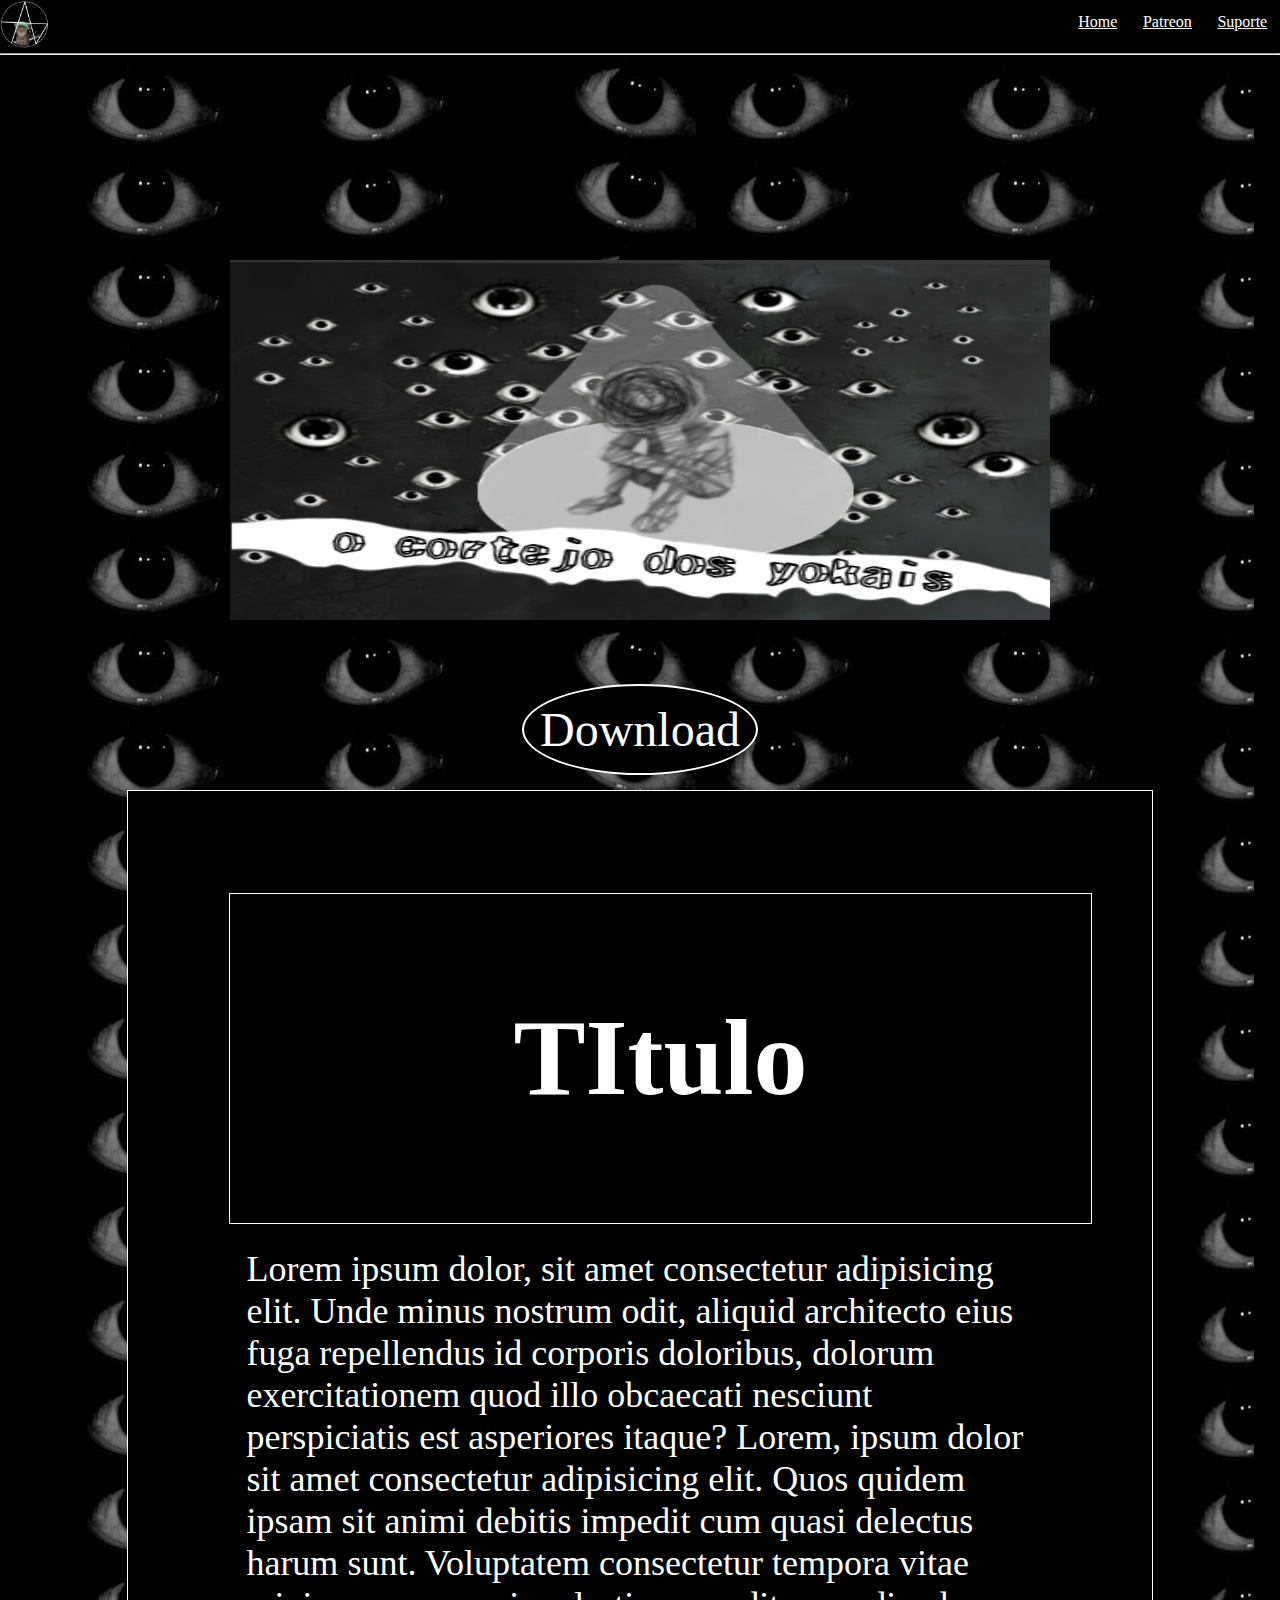
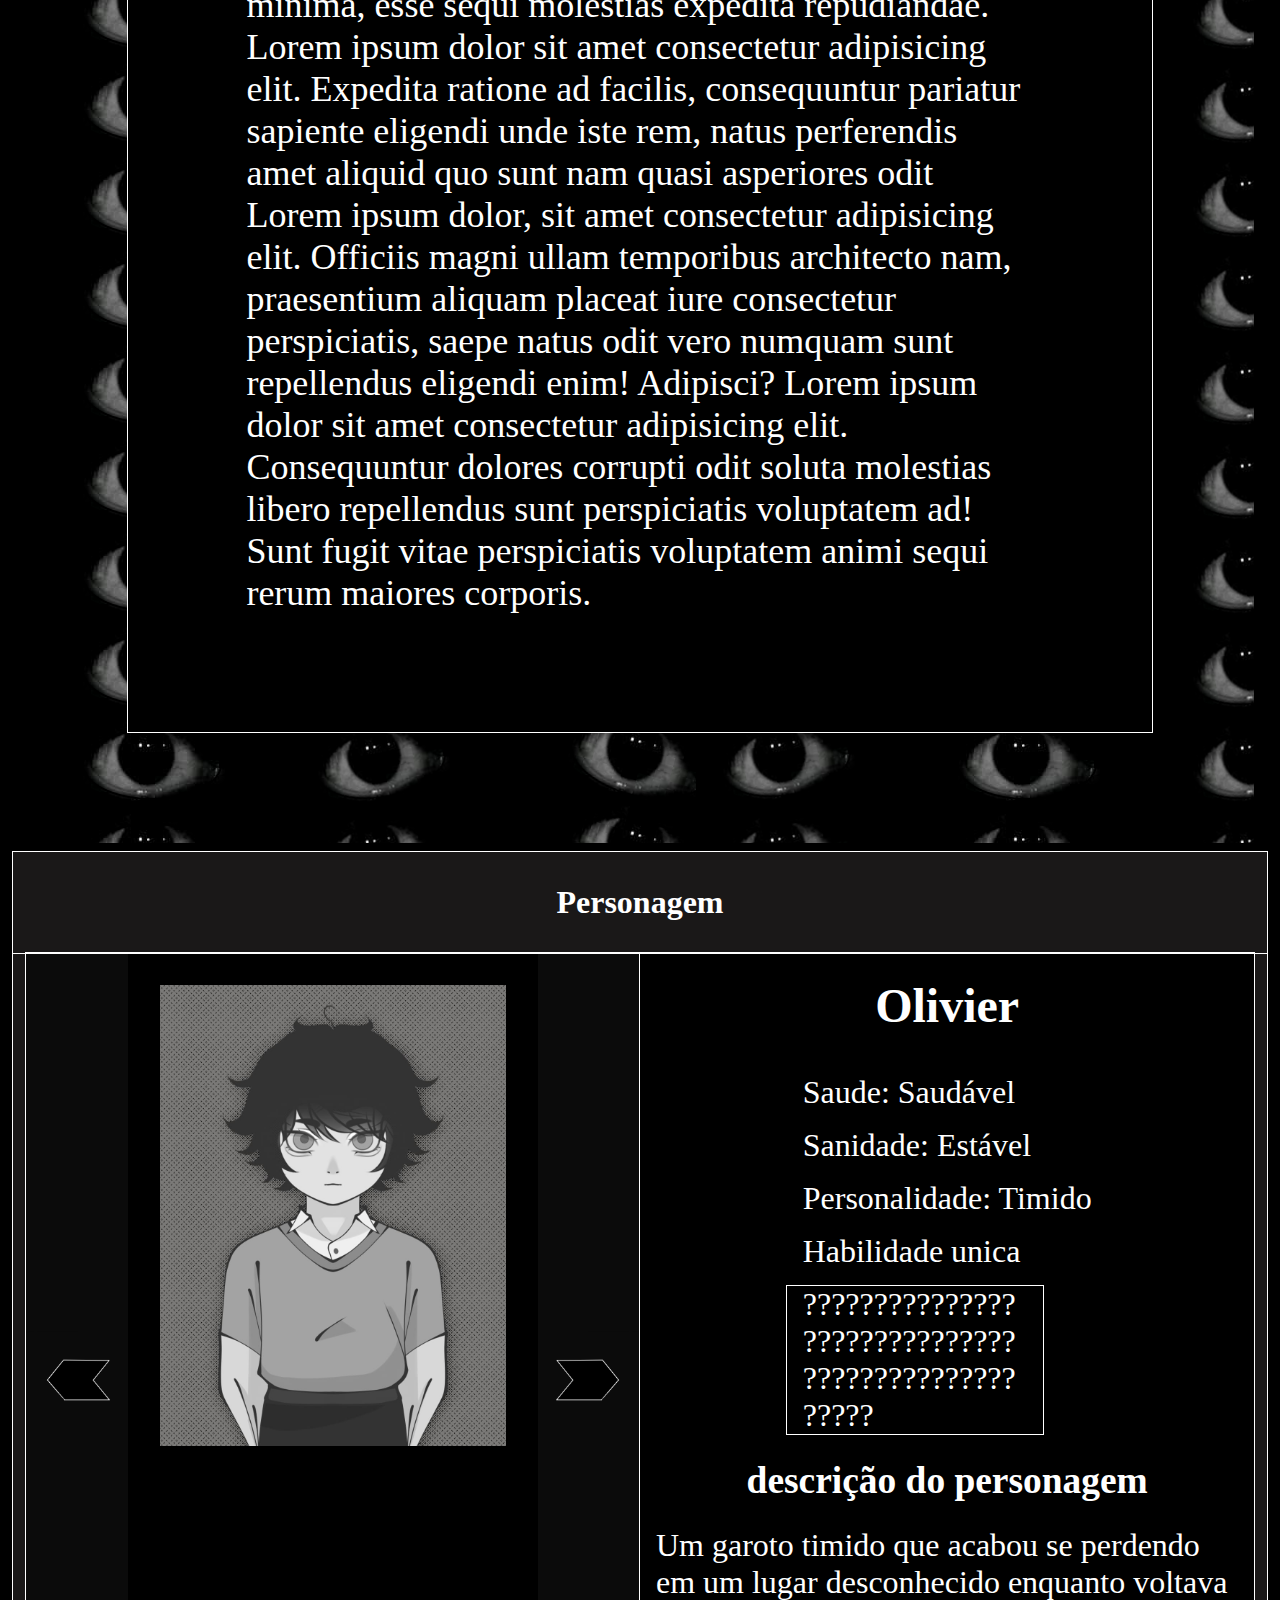
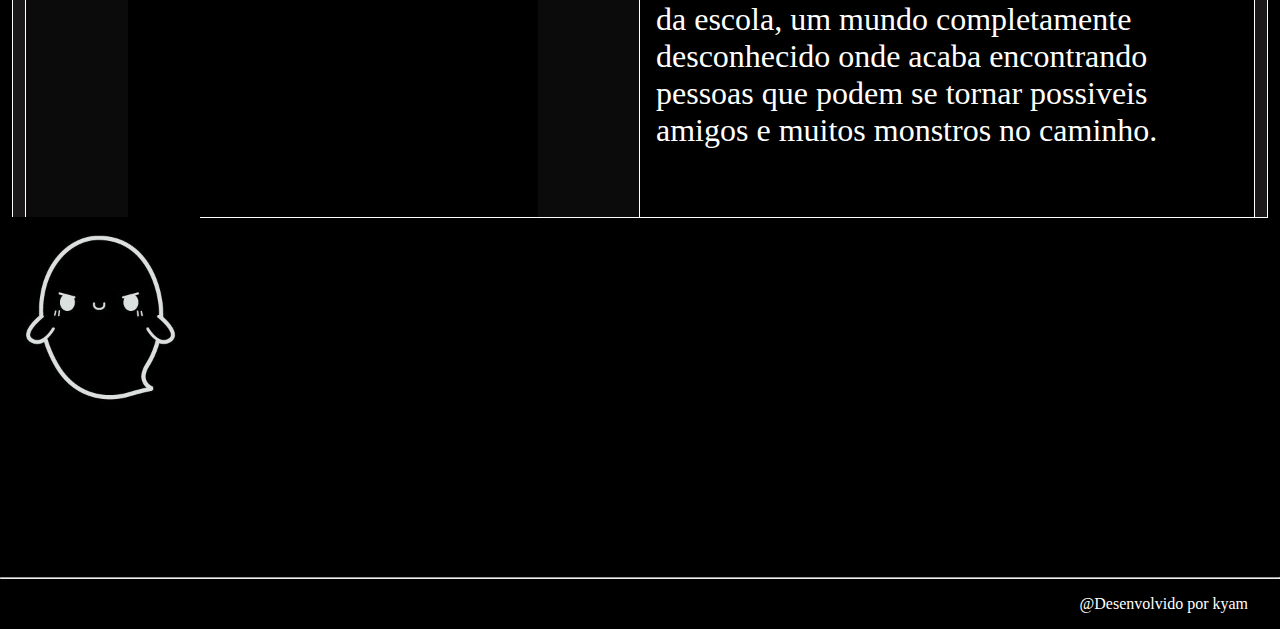
<file: site-bom-main/index.html>
<!DOCTYPE html>
<html lang="pt-br">
<head>
    <meta charset="UTF-8">
    <meta name="viewport" content="width=device-width, initial-scale=1.0">
    <link rel="stylesheet" href="style.css">
    <title>Document</title>
</head>
<body>
    <section>
        <header>
            <picture>
                <img src="./imagens/logo.png" class="logo" alt="logosite">
            </picture>
            <nav class="menu">
                <ul>
                    <a href="./index.html"><li>Home</li></a>
                    <a href="./pat.html"><li>Patreon</li></a>
                    <a href="./sup.html"><li>Suporte</li></a>
                </ul>
            </nav>
        </header>
        <hr>
        <section class="b1">
            
                <div class="topo">
                    <div class="baratinha1" id="barata1"></div>
                </div>
                <picture style="width: 100%; height: 40vh; padding:1rem; display: flex; justify-content: center; margin-bottom: 2rem;">
                    <img src="./imagens/73.jpg" alt="Wallpaper jogo(Tela inicial)"style="width: 80%; height=100%">
                </picture>
                <div class="download">
                    <ul class="botao">
                        <a href="#">
                            <li>Download</li>
                        </a>
                    </ul>
                </div>
                <article class="cont1">
                    <article class="cont1">
                        <h1>TItulo</h1>
                    </article>
                    <p>Lorem ipsum dolor, sit amet consectetur adipisicing elit. Unde minus nostrum odit, aliquid architecto eius fuga repellendus id corporis doloribus, dolorum exercitationem quod illo obcaecati nesciunt perspiciatis est asperiores itaque? Lorem, ipsum dolor sit amet consectetur adipisicing elit. Quos quidem ipsam sit animi debitis impedit cum quasi delectus harum sunt. Voluptatem consectetur tempora vitae minima, esse sequi molestias expedita repudiandae. Lorem ipsum dolor sit amet consectetur adipisicing elit. Expedita ratione ad facilis, consequuntur pariatur sapiente eligendi unde iste rem, natus perferendis amet aliquid quo sunt nam quasi asperiores odit Lorem ipsum dolor, sit amet consectetur adipisicing elit. Officiis magni ullam temporibus architecto nam, praesentium aliquam placeat iure consectetur perspiciatis, saepe natus odit vero numquam sunt repellendus eligendi enim! Adipisci? Lorem ipsum dolor sit amet consectetur adipisicing elit. Consequuntur dolores corrupti odit soluta molestias libero repellendus sunt perspiciatis voluptatem ad! Sunt fugit vitae perspiciatis voluptatem animi sequi rerum maiores corporis.</p>
                </article>
            
        </section>
        <section class="b2">
            <div class="b2-1"> 
                <h1>Personagem</h1>
            </div>
            <div class="b2-2">
                <div class="b2-2-1">
                    <img src="./imagens/seta esquerda.png" class="ima" id="esque">
                    <picture>
                        <img src="./imagens/persop.jpg" id="ft" alt="Imagem do personagem oliver, um garoto de oito anos de idade com cabelo liso, pele clara e olhos castanhos." style="width: 100%;" > 
                    </picture>
                    <img src="./imagens/seta direita.png" class="ima" id="dire">
                </div>
                <div class="b2-2-2" id=" perso">
                    <div class="b2-2-2-1">
                        <h2 id="nomep">Olivier </h2>
                    </div>
                    <div> 
                        <p id="sap">Saude: Saudável</p>
                        <p id="sanp">Sanidade: Estável</p>
                        <p id="persp">Personalidade: Timido</p>
                        <p>Habilidade unica</p>
                        <div class="deschab">
                            <p id="habup">??????????????????????????????????????????????????</p>
                        </div>
                    </div>
                    <div>
                        <h3 style="padding: 1vh;">descrição do personagem</h3>
                    </div>
                    <div>
                        <p id="descp">Um garoto timido que acabou se perdendo em um lugar desconhecido enquanto voltava da escola, um mundo completamente desconhecido onde acaba encontrando pessoas que podem se tornar possiveis amigos e muitos monstros no caminho.</p>
                    </div>
                    
                </div>
            </div>
            
        </section>
        <div class="anidiv">
            <img src="./imagens/Slime.png" >
        </div>
        <hr>
        <footer>
            <p>@Desenvolvido por kyam</p>
        </footer>
    </section>
    
    <script src="./script.js"></script>

</body>
</html>
</file>
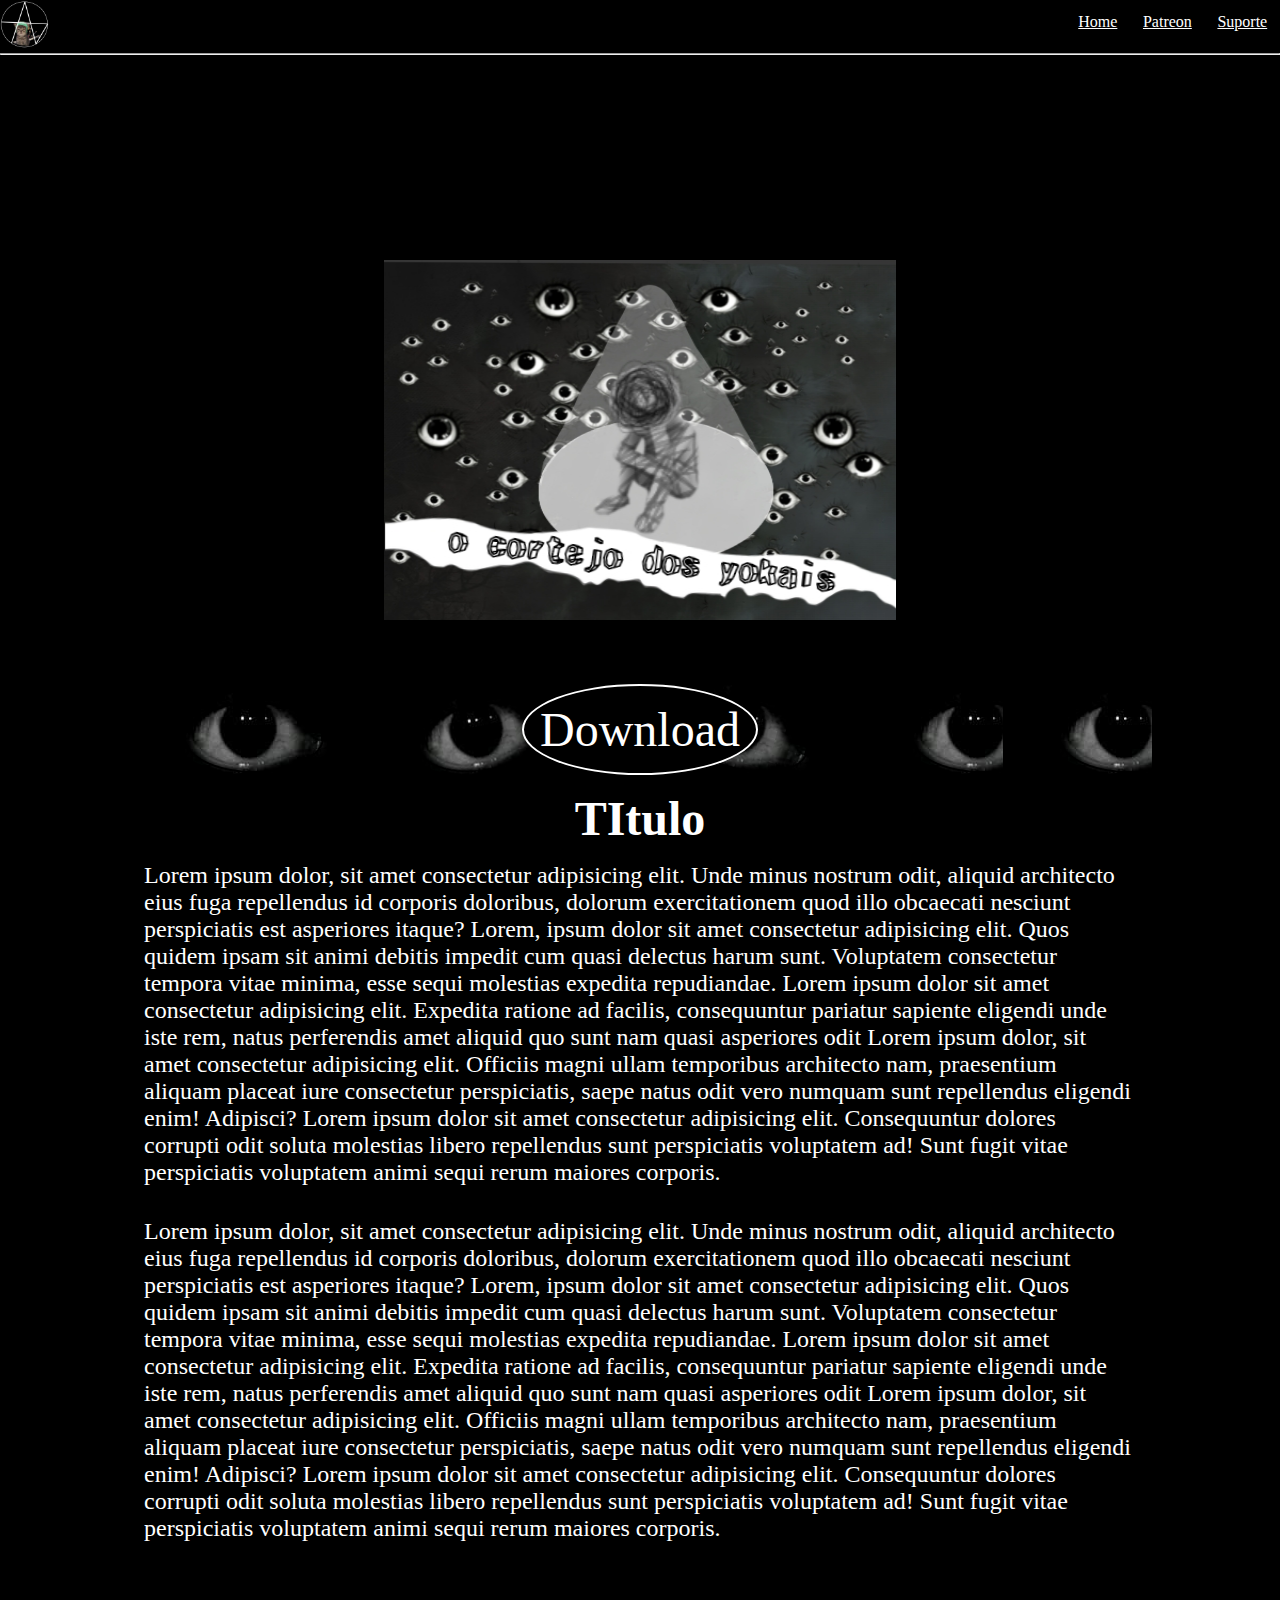
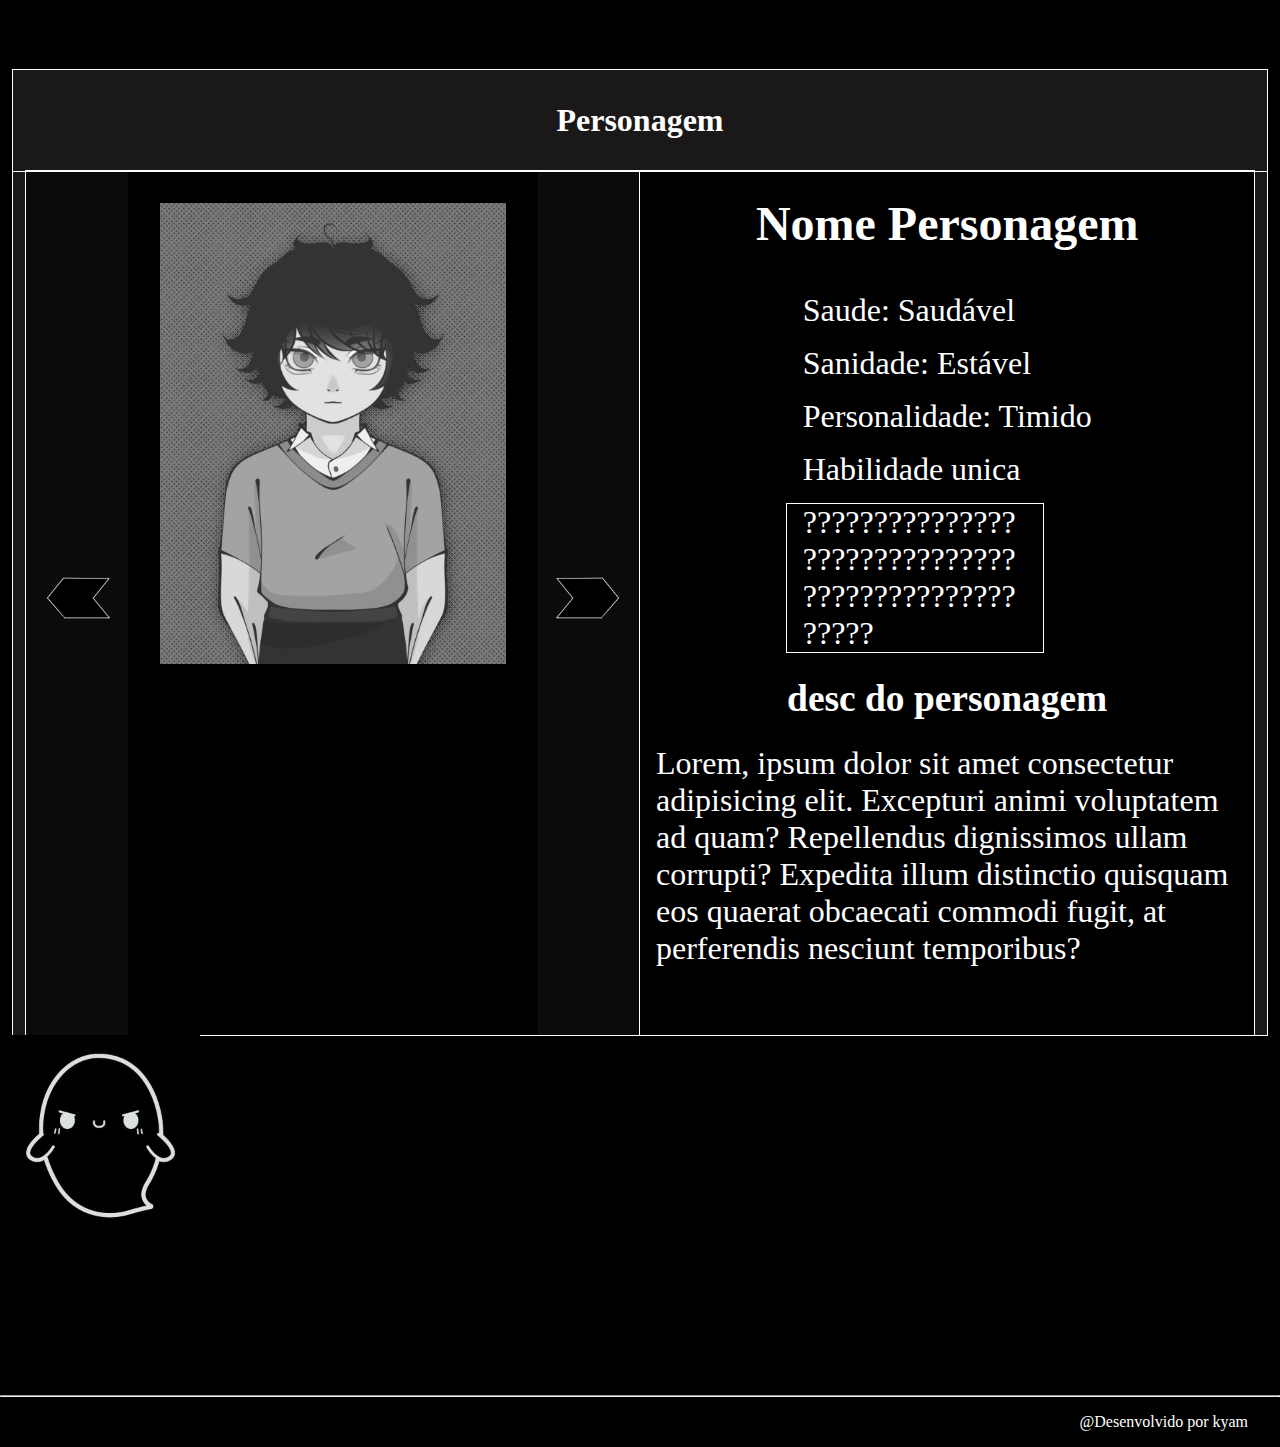
<file: site-bom-main/site-bom-main/index.html>
<!DOCTYPE html>
<html lang="pt-br">
<head>
    <meta charset="UTF-8">
    <meta name="viewport" content="width=device-width, initial-scale=1.0">
    <link rel="stylesheet" href="style.css">
    <title>Document</title>
</head>
<body>
    <section>
        <header>
            <picture>
                <img src="./imagens/logo.png" class="logo" alt="logosite">
            </picture>
            <nav class="menu">
                <ul>
                    <a href="./index.html"><li>Home</li></a>
                    <a href="./pat.html"><li>Patreon</li></a>
                    <a href="./sup.html"><li>Suporte</li></a>
                </ul>
            </nav>
        </header>
        <hr>
        <section class="b1">
            <div class="topo">
                <div class="baratinha1" id="barata1"></div>
            </div>
            <picture style="width: 100%; height: 40vh; padding:1rem; display: flex; justify-content: center; margin-bottom: 2rem;">
                <img src="./imagens/73.jpg" alt="Wallpaper jogo(Tela inicial)"style="width: 50%;">
            </picture>
            <div class="download">
                <ul class="botao">
                    <a href="#">
                        <li>Download</li>
                    </a>
                </ul>
            </div>
            <h1>TItulo</h1>
            <p>Lorem ipsum dolor, sit amet consectetur adipisicing elit. Unde minus nostrum odit, aliquid architecto eius fuga repellendus id corporis doloribus, dolorum exercitationem quod illo obcaecati nesciunt perspiciatis est asperiores itaque? Lorem, ipsum dolor sit amet consectetur adipisicing elit. Quos quidem ipsam sit animi debitis impedit cum quasi delectus harum sunt. Voluptatem consectetur tempora vitae minima, esse sequi molestias expedita repudiandae. Lorem ipsum dolor sit amet consectetur adipisicing elit. Expedita ratione ad facilis, consequuntur pariatur sapiente eligendi unde iste rem, natus perferendis amet aliquid quo sunt nam quasi asperiores odit Lorem ipsum dolor, sit amet consectetur adipisicing elit. Officiis magni ullam temporibus architecto nam, praesentium aliquam placeat iure consectetur perspiciatis, saepe natus odit vero numquam sunt repellendus eligendi enim! Adipisci? Lorem ipsum dolor sit amet consectetur adipisicing elit. Consequuntur dolores corrupti odit soluta molestias libero repellendus sunt perspiciatis voluptatem ad! Sunt fugit vitae perspiciatis voluptatem animi sequi rerum maiores corporis.</p>
            <p>Lorem ipsum dolor, sit amet consectetur adipisicing elit. Unde minus nostrum odit, aliquid architecto eius fuga repellendus id corporis doloribus, dolorum exercitationem quod illo obcaecati nesciunt perspiciatis est asperiores itaque? Lorem, ipsum dolor sit amet consectetur adipisicing elit. Quos quidem ipsam sit animi debitis impedit cum quasi delectus harum sunt. Voluptatem consectetur tempora vitae minima, esse sequi molestias expedita repudiandae. Lorem ipsum dolor sit amet consectetur adipisicing elit. Expedita ratione ad facilis, consequuntur pariatur sapiente eligendi unde iste rem, natus perferendis amet aliquid quo sunt nam quasi asperiores odit Lorem ipsum dolor, sit amet consectetur adipisicing elit. Officiis magni ullam temporibus architecto nam, praesentium aliquam placeat iure consectetur perspiciatis, saepe natus odit vero numquam sunt repellendus eligendi enim! Adipisci? Lorem ipsum dolor sit amet consectetur adipisicing elit. Consequuntur dolores corrupti odit soluta molestias libero repellendus sunt perspiciatis voluptatem ad! Sunt fugit vitae perspiciatis voluptatem animi sequi rerum maiores corporis.</p>
        </section>
        <section class="b2">
            <div class="b2-1"> 
                <h1>Personagem</h1>
            </div>
            <div class="b2-2">
                <div class="b2-2-1">
                    <img src="./imagens/seta esquerda.png" class="ima" id="esque">
                    <picture>
                        <img src="./imagens/persop.jpg" id="ft" style="width: 100%;" > 
                    </picture>
                    <img src="./imagens/seta direita.png" class="ima" id="dire">
                </div>
                <div class="b2-2-2" id=" perso">
                    <div class="b2-2-2-1">
                        <h2 id="nomep">Nome Personagem</h2>
                    </div>
                    <div> 
                        <p id="sap">Saude: Saudável</p>
                        <p id="sanp">Sanidade: Estável</p>
                        <p id="persp">Personalidade: Timido</p>
                        <p>Habilidade unica</p>
                        <div class="deschab">
                            <p id="habup">??????????????????????????????????????????????????</p>
                        </div>
                    </div>
                    <div>
                        <h3 style="padding: 1vh;">desc do personagem</h3>
                    </div>
                    <div>
                        <p id="descp">Lorem, ipsum dolor sit amet consectetur adipisicing elit. Excepturi animi voluptatem ad quam? Repellendus dignissimos ullam corrupti? Expedita illum distinctio quisquam eos quaerat obcaecati commodi fugit, at perferendis nesciunt temporibus?</p>
                    </div>
                    
                </div>
            </div>
            
        </section>
        <div class="anidiv">
            <img src="./imagens/Slime.png" >
        </div>
        <hr>
        <footer>
            <p>@Desenvolvido por kyam</p>
        </footer>
    </section>
    
    <script src="./script.js"></script>

</body>
</html>
</file>
<file: site-bom-main/style.css>
*{
    margin: 0;
    padding: 0;
}
@font-face {
    font-family: "Ink Free";
    src: url("./font/ink-free.ttf") format("TrueType Contorns");
}
body{
    background-color: black;
    color: white;
    font-size: 16px;
    font: 1em 'Ink Free';
}
header{
    display: flex;
    background-color: rgb(0, 0, 0);
    justify-content: left;
}
.menu{
    display: flex;
    justify-content: flex-end;
    flex-wrap: nowrap;
    height: 20%;
    width: 100%;
    
}
.menu ul{
    display: flex;
    list-style-type: none;
    list-style: none;
}
.menu picture{
    display: flex;
    align-items: left;
}
.menu li{
    padding: 1vw;
    list-style-type: none;
    list-style: none;
    
}
.menu li:hover{
    box-shadow: 0 1em 1em white;
    background-color: white;
    color: black;
}
.menu a{
    color: white;
}
.b1{
    width: 80vw;
    background-image: url("./imagens/d1.png");
    animation: piscao infinite;
    animation-duration: 2s;
    display: flex;
    margin: auto;
    padding-top: 0;
    padding: 8vw;
    flex-direction: column;
    justify-content: center;
    align-items: center;
    margin-bottom: 1vh;
    color: white;
    font-size: 1.5em;
}
.cont1{
    background-color: rgb(0, 0, 0);
    width: 80%;
    display: flex;
    margin: auto;
    padding-top: 0;
    padding: 8vw;
    flex-direction: column;
    justify-content: center;
    align-items: center;
    margin-bottom: 1vh;
    color: white;
    font-size: 1.5em;
    outline: 1px;
    outline-style: solid;
    outline-color: white;
}
.topo{
    height: 87.440px;
    width: 100%;
}
.baratinha1{
    background-image: url("./imagens/baratinha.png");
    width: 100px;
    height: 100%;
    animation: baratinha;
    animation-duration: 5s;
    position: relative;
    left: -100%;
}
@keyframes baratinha {
    from {left: -100%;}
    50% {left: 100%;}
    to { left: -100%;}    
}
p{
    margin: 1rem;
}
.b2{
    width: 98vw;
    background-color: rgb(26, 24, 24);
    margin: auto;
    outline: 1px;
    outline-style: solid;
    outline-color: white;
}
.b2-1{
    display: flex;
    justify-content: center;
    padding: 2rem;
    outline: 1px;
    outline-style: solid;
    outline-color: white;
    flex-direction: row;
}
.b2-2{
    display: flex;
    width: 98vw;
    justify-content: center;
}
.b2-2-1{
    width: 48vw;
    background-color: rgba(0, 0, 0, 0.541);
    display: flex;
    outline: 1px;
    outline-style: solid;
    outline-color: white;
    justify-content: center;  
    align-items: center;  
}
.ima{
    width: 8vw;
    height: 12vh;
}
.b2-2-1 picture{
    background-color: black;
    
    width: 500px;
    height: 800px;
    padding: 2rem;
    padding-bottom: 2rem;
}
.b2-2-2{
    width: 48vw;
    outline: 1px;
    outline-style: solid;
    outline-color: white;
    background-color: black;
    display: flex;
    flex-direction: column;
    justify-content: flex-start;
    align-items: center;
    font: 2em 'Ink Free';
}
.b2-2-2-1{
    display: flex;
    padding: 1vh;
    width: 30vw;
    margin: 1rem;
    justify-content: center;
    align-items: center;
    
}
.deschab{
    width: 20vw;
    background-color: black;
    outline: 1px;
    outline-style: solid;
    outline-color: white;
    text-wrap: wrap;
    word-wrap: break-word;
    min-height: 10vh;
    height: auto;
}
footer{
    display: flex;
    flex-direction: row;
    justify-content: flex-end;
    align-items: center;
    padding: 1rem;
    height: 2vh;
    background-color: black;
}
.anidiv{
    
    width: 30vw;
    height: 40vh;
}
.anidiv img{
    animation: mymove infinite;
    animation-name: mymove;
    animation-duration: 5s;
    width: 200px;
    position: relative;
}
@keyframes mymove {
    from {top: 1%}
    50% {top: 50%}
    to {top: 1%}
}
.logo{
    width: 20%;
}
.contpat{
    display: flex;
    flex-direction: column;
    justify-content: flex-start;
}
.contpat2{
    display: flex;
    justify-content: flex-start;
}
.patimg{
    width: 80vw;
    height: 40vh;
    background-color: blue;
    justify-self: flex-start;
}
.download{
    width: 80vw;
    display: flex;
    justify-content: center;
    margin: 1rem;
}
@keyframes piscao{
    0% {background-image: url("./imagens/d1.png");}
    2% {background-image: url("./imagens/d2.png");}
    4% {background-image: url("./imagens/d3.png");}
    6% {background-image: url("./imagens/d4.png");}
    8% {background-image: url("./imagens/d5.png");}
    10% {background-image: url("./imagens/d5.png");}
    12% {background-image: url("./imagens/d4.png");}
    14% {background-image: url("./imagens/d3.png");}
    16% {background-image: url("./imagens/d2.png");}
    18% {background-image: url("./imagens/d1.png");}
    20% {background-image: url("./imagens/d1.png");}

}
.botao{
    list-style: none;
    color: white;
}
.botao li{
    background-color: black;
    border-width: 2px;
    font-size: 2em;
    padding: 1rem;
    border-style: solid;
    border-color: white;
    border-radius: 50%;
}
.botao a{
    color: white;
    text-decoration: none;
}
.botao li:hover{
    color: black;
    background-color: white;
    box-shadow: 0 16px 16px white;
}
.textpatreon{
    display: flex;
    z-index: 1;
    flex-direction: column;
    justify-content: center;
    align-items: center;
    font-size: 2em;
}
.textpatreon p{
    margin-left: 0;
    margin-right: 0;
}
.animapat{
    background-color: red;
    width: 80vw;
    margin-top: 10vh;
    margin-bottom: 10vh;
}
.animapat2{
    margin: auto;
    background-color: aqua;
    margin-top: 10vh;
    width: 98vw;
    align-items: center;
}
.supart{
    font-size: 3em;
    width: 80;
    display: flex;
    flex-direction: column;
    align-items: center;
    justify-content: center;
}
.divform{
    width: 40vw;
    margin: auto;
    background: black;
    font: 2em 'Ink Free';

}
.divform form{
    display: flex;
    flex-direction: column;
}
.supani1{
    display: flex;
    justify-content: center;
}
.supani2{
    display: flex;
    justify-content: center;
    background-color: red;
}
.supcont2{
    width: 98vw;
    display: flex;

}
.tudo{
    display: none;
}
.olho{
    display: flex;
    width: 100%;
    height: 100vh;
    
}

.olho img{
    width: 100%;
    height: 100vh;
    animation: olho infinite;
    animation-name: olho;
    animation-duration: 1s;
}
</file>
<file: site-bom-main/site-bom-main/style.css>
*{
    margin: 0;
    padding: 0;
}
@font-face {
    font-family: "Ink Free";
    src: url("./font/ink-free.ttf") format("TrueType Contorns");
}
body{
    background-color: black;
    color: white;
    font-size: 16px;
    font: 1em 'Ink Free';
}
header{
    display: flex;
    background-color: rgb(0, 0, 0);
    justify-content: left;
}
.menu{
    display: flex;
    justify-content: flex-end;
    flex-wrap: nowrap;
    height: 20%;
    width: 100%;
    
}
.menu ul{
    display: flex;
    list-style-type: none;
    list-style: none;
}
.menu picture{
    display: flex;
    align-items: left;
}
.menu li{
    padding: 1vw;
    list-style-type: none;
    list-style: none;
    
}
.menu li:hover{
    box-shadow: 0 1em 1em white;
    background-color: white;
    color: black;
}
.menu a{
    color: white;
}
.b1{
    width: 80vw;
    display: flex;
    margin: auto;
    padding-top: 0;
    padding: 8vw;
    flex-direction: column;
    justify-content: center;
    align-items: center;
    margin-bottom: 1vh;
    color: white;
    font-size: 1.5em;
}
.topo{
    height: 87.440px;
    width: 100%;
}
.baratinha1{
    background-image: url("./imagens/baratinha.png");
    width: 100px;
    height: 100%;
    animation: baratinha;
    animation-duration: 5s;
    position: relative;
    left: -100%;
}
@keyframes baratinha {
    from {left: -100%;}
    50% {left: 100%;}
    to { left: -100%;}    
}
p{
    margin: 1rem;
}
.b2{
    width: 98vw;
    background-color: rgb(26, 24, 24);
    margin: auto;
    outline: 1px;
    outline-style: solid;
    outline-color: white;
}
.b2-1{
    display: flex;
    justify-content: center;
    padding: 2rem;
    outline: 1px;
    outline-style: solid;
    outline-color: white;
    flex-direction: row;
}
.b2-2{
    display: flex;
    width: 98vw;
    justify-content: center;
}
.b2-2-1{
    width: 48vw;
    background-color: rgba(0, 0, 0, 0.541);
    display: flex;
    outline: 1px;
    outline-style: solid;
    outline-color: white;
    justify-content: center;  
    align-items: center;  
}
.ima{
    width: 8vw;
    height: 12vh;
}
.b2-2-1 picture{
    background-color: black;
    
    width: 500px;
    height: 800px;
    padding: 2rem;
    padding-bottom: 2rem;
}
.b2-2-2{
    width: 48vw;
    outline: 1px;
    outline-style: solid;
    outline-color: white;
    background-color: black;
    display: flex;
    flex-direction: column;
    justify-content: flex-start;
    align-items: center;
    font: 2em 'Ink Free';
}
.b2-2-2-1{
    display: flex;
    padding: 1vh;
    width: 30vw;
    margin: 1rem;
    justify-content: center;
    align-items: center;
    
}
.deschab{
    width: 20vw;
    background-color: black;
    outline: 1px;
    outline-style: solid;
    outline-color: white;
    text-wrap: wrap;
    word-wrap: break-word;
    min-height: 10vh;
    height: auto;
}
footer{
    display: flex;
    flex-direction: row;
    justify-content: flex-end;
    align-items: center;
    padding: 1rem;
    height: 2vh;
    background-color: black;
}
.anidiv{
    
    width: 30vw;
    height: 40vh;
}
.anidiv img{
    animation: mymove infinite;
    animation-name: mymove;
    animation-duration: 5s;
    width: 200px;
    position: relative;
}
@keyframes mymove {
    from {top: 1%}
    50% {top: 50%}
    to {top: 1%}
}
.logo{
    width: 20%;
}
.contpat{
    display: flex;
    flex-direction: column;
    justify-content: flex-start;
}
.contpat2{
    display: flex;
    justify-content: flex-start;
}
.patimg{
    width: 80vw;
    height: 40vh;
    background-color: blue;
    justify-self: flex-start;
}
.patimg img{
    z-index: -1;
}
.download{
    width: 80vw;
    background-image: url("./imagens/d1.png");
    animation: piscao infinite;
    animation-duration: 2s;
    display: flex;
    justify-content: center;
    margin: 1rem;
}
@keyframes piscao{
    0% {background-image: url("./imagens/d1.png");}
    2% {background-image: url("./imagens/d2.png");}
    4% {background-image: url("./imagens/d3.png");}
    6% {background-image: url("./imagens/d4.png");}
    8% {background-image: url("./imagens/d5.png");}
    10% {background-image: url("./imagens/d5.png");}
    12% {background-image: url("./imagens/d4.png");}
    14% {background-image: url("./imagens/d3.png");}
    16% {background-image: url("./imagens/d2.png");}
    18% {background-image: url("./imagens/d1.png");}
    20% {background-image: url("./imagens/d1.png");}

}
.botao{
    list-style: none;
    color: white;
}
.botao li{
    background-color: black;
    border-width: 2px;
    font-size: 2em;
    padding: 1rem;
    border-style: solid;
    border-color: white;
    border-radius: 50%;
}
.botao a{
    color: white;
    text-decoration: none;
}
.botao li:hover{
    color: black;
    background-color: white;
    box-shadow: 0 16px 16px white;
}
.textpatreon{
    display: flex;
    z-index: 1;
    flex-direction: column;
    justify-content: center;
    align-items: center;
    font-size: 2em;
}
.textpatreon p{
    margin-left: 0;
    margin-right: 0;
}
.animapat{
    background-color: red;
    width: 80vw;
    margin-top: 10vh;
    margin-bottom: 10vh;
}
.animapat2{
    margin: auto;
    background-color: aqua;
    margin-top: 10vh;
    width: 98vw;
    align-items: center;
}
.supart{
    font-size: 3em;
    width: 80;
    display: flex;
    flex-direction: column;
    align-items: center;
    justify-content: center;
}
.divform{
    width: 40vw;
    margin: auto;
    background: black;
    font: 2em 'Ink Free';

}
.divform form{
    display: flex;
    flex-direction: column;
}
.supani1{
    display: flex;
    justify-content: center;
}
.supani2{
    display: flex;
    justify-content: center;
    background-color: red;
}
.supcont2{
    width: 98vw;
    display: flex;

}
.tudo{
    display: none;
}
.olho{
    display: flex;
    width: 100%;
    height: 100vh;
    
}

.olho img{
    width: 100%;
    height: 100vh;
    animation: olho infinite;
    animation-name: olho;
    animation-duration: 1s;
}
</file>
